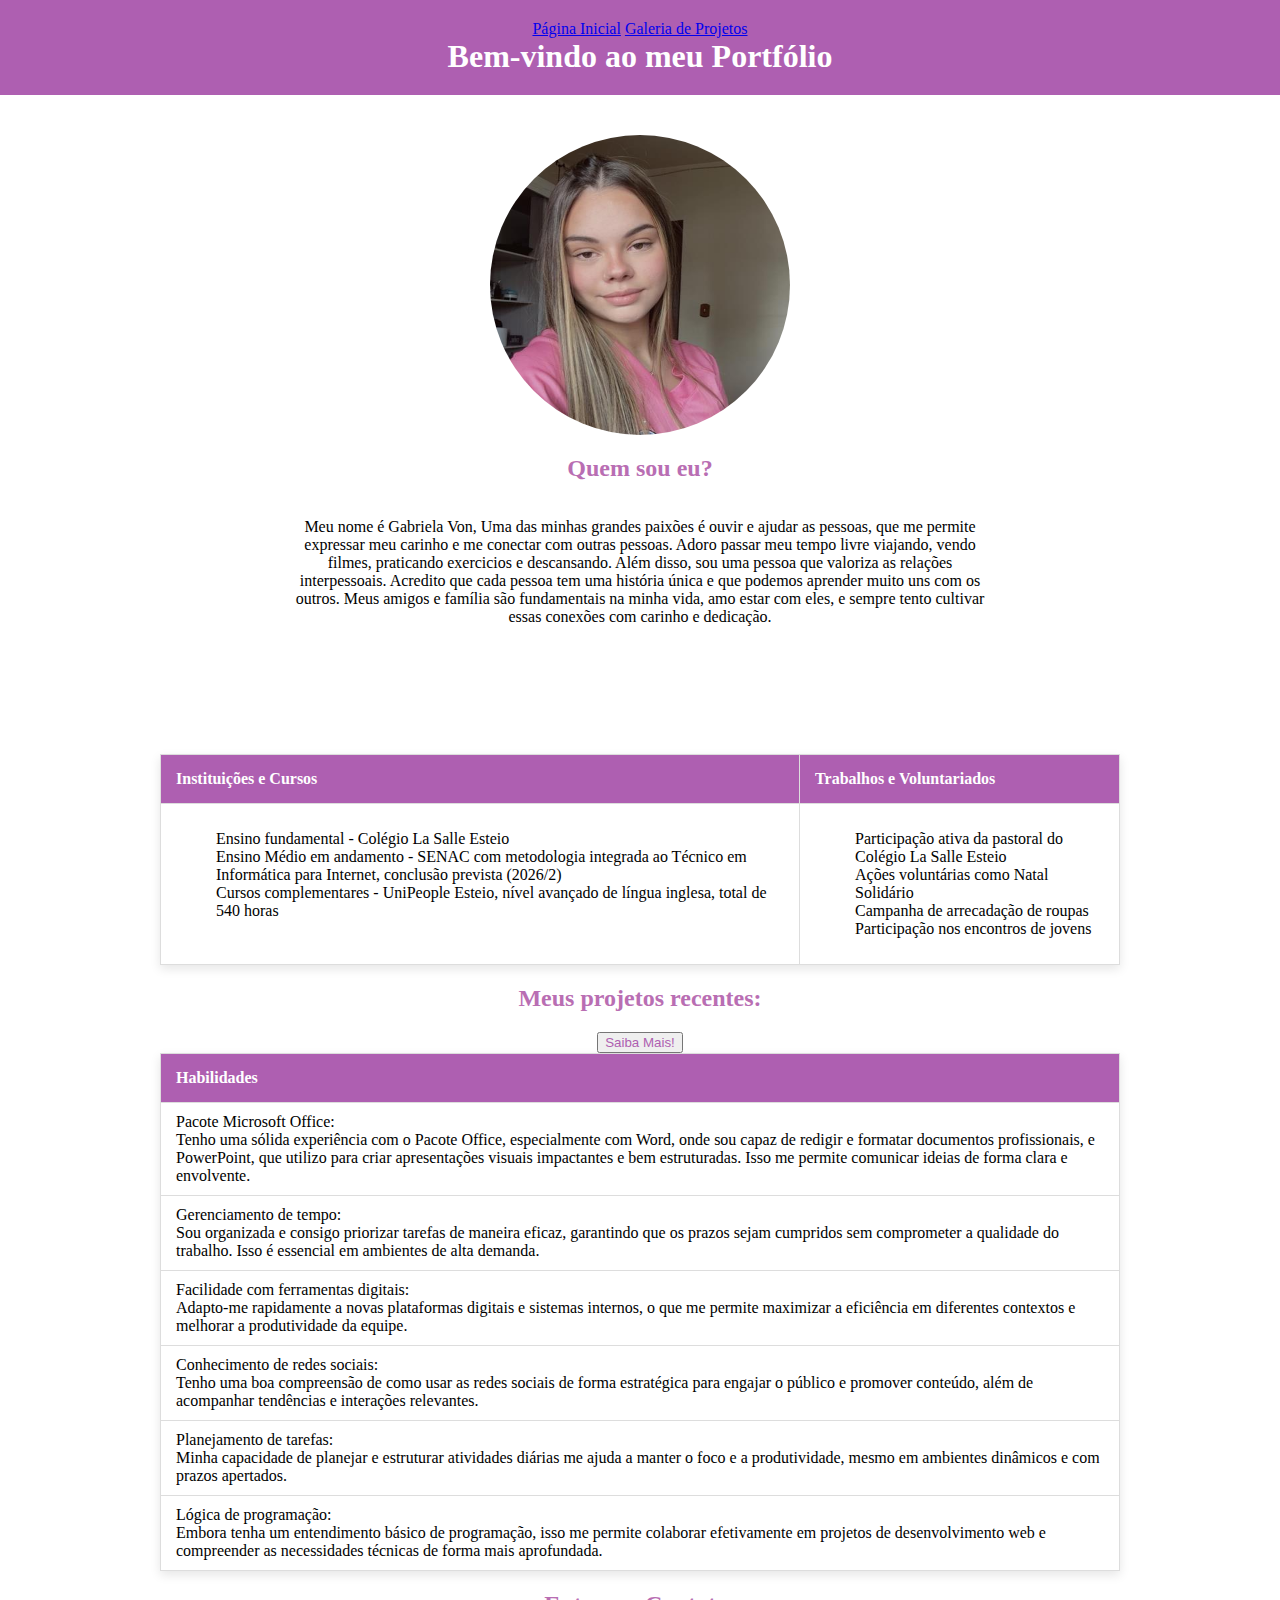
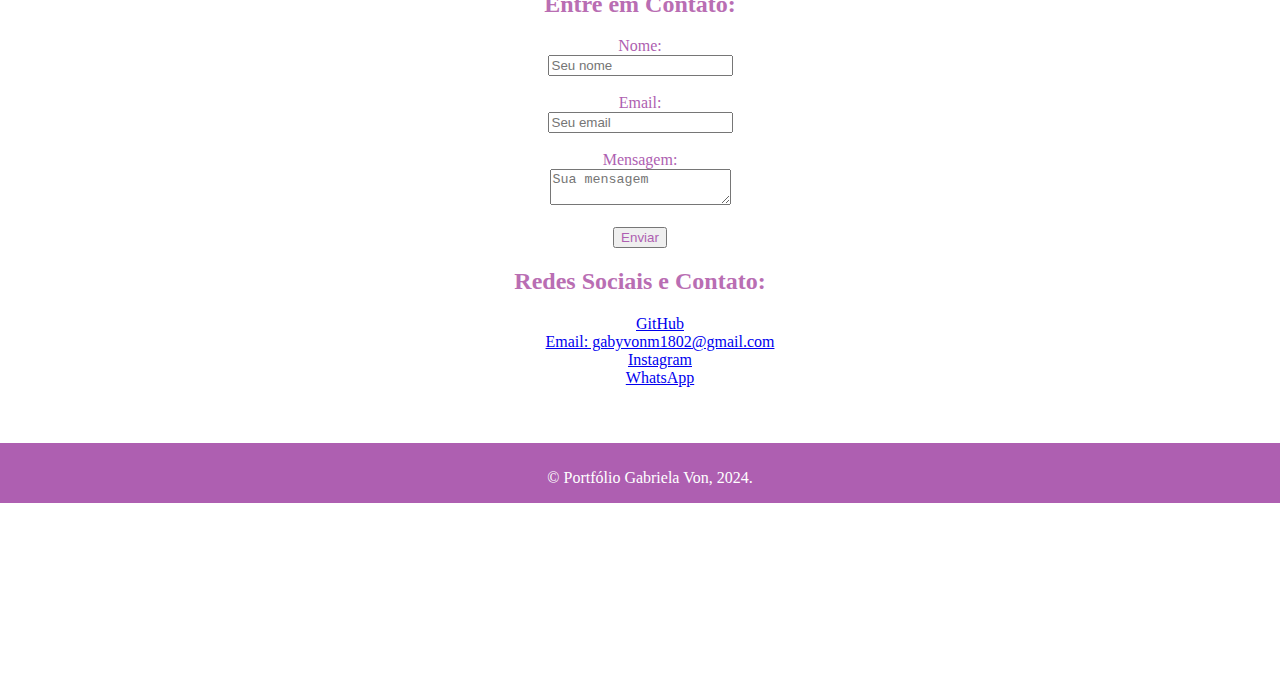
<file: index.html>
<!DOCTYPE html>
<html lang="en">
<head>
    <meta charset="UTF-8">
    <meta name="viewport" content="width=device-width, initial-scale=1.0">
    <title> Portfólio</title>
    <link rel="stylesheet" href="style.css">
</head>
<body>
    <header>
        <nav>
            <a href="portfolio.html">Página Inicial</a>
            <a href="projetos.html">Galeria de Projetos</a>
           
        </nav>
       
        <h1>Bem-vindo ao meu Portfólio</h1>
     
    </header>  
    <main>
        <section id="sobre">
            <div>
                
                    <img class="gabi" src="funcionariaGabi.png"/>
            
            </div>
            <h2>Quem sou eu?</h2>
            <div id="text">
                <p id="texto1">Meu nome é Gabriela Von, Uma das minhas grandes paixões é ouvir e ajudar as pessoas, que me permite expressar meu carinho e me conectar com outras pessoas. Adoro passar meu tempo livre viajando, vendo filmes, praticando exercicios e descansando.
             Além disso, sou uma pessoa que valoriza as relações interpessoais. Acredito que cada pessoa tem uma história única e que podemos aprender muito uns com os outros. Meus amigos e família são fundamentais na minha vida, amo estar com  eles, e sempre tento cultivar essas conexões com carinho e dedicação.</p>


            </div>
        </section>

        
      
            <div id="container">
                <table>
                    <tr>
                        <th>Instituições e Cursos</th>
                        <th>Trabalhos e Voluntariados</th>
                    </tr>
                    <tr>
                        <td>
                            <ul>
                                <li>Ensino fundamental - Colégio La Salle Esteio</li>
                                <li>Ensino Médio em andamento - SENAC com metodologia integrada ao Técnico em Informática para Internet, conclusão prevista (2026/2)</li>
                                <li>Cursos complementares - UniPeople Esteio, nível avançado de língua inglesa, total de 540 horas</li>
                            </ul>
                        </td>
                        <td>
                            <ul>
                                <li>Participação ativa da pastoral do Colégio La Salle Esteio</li>
                                <li>Ações voluntárias como Natal Solidário</li>
                                <li>Campanha de arrecadação de roupas</li>
                                <li>Participação nos encontros de jovens</li>
                            </ul>
                        </td>
                    </tr>
                </table>
            </div>
        </body>
        </html>
        
            </div>
            <h2> Meus projetos recentes:</h2>
            <div>
                <a href="projetos.html"><button>
                  Saiba Mais!
                </button>
       
            </a>
        </div>
   
            <div id="habilidades">
                <table>
                    <tr>
                        <th>Habilidades</th>
                    </tr>
                    <tr>
                        <td>
                            Pacote Microsoft Office:
                            <br>
                            Tenho uma sólida experiência com o Pacote Office, especialmente com Word, onde sou capaz de redigir e formatar documentos profissionais, e PowerPoint, que utilizo para criar apresentações visuais impactantes e bem estruturadas. Isso me permite comunicar ideias de forma clara e envolvente.
                        </td>
                    </tr>
                    <tr>
                        <td>
                            Gerenciamento de tempo:
                            <br>
                            Sou organizada e consigo priorizar tarefas de maneira eficaz, garantindo que os prazos sejam cumpridos sem comprometer a qualidade do trabalho. Isso é essencial em ambientes de alta demanda.
                        </td>
                    </tr>
                    <tr>
                        <td>
                            Facilidade com ferramentas digitais:
                            <br>
                            Adapto-me rapidamente a novas plataformas digitais e sistemas internos, o que me permite maximizar a eficiência em diferentes contextos e melhorar a produtividade da equipe.
                        </td>
                    </tr>
                    <tr>
                        <td>
                            Conhecimento de redes sociais:
                            <br>
                            Tenho uma boa compreensão de como usar as redes sociais de forma estratégica para engajar o público e promover conteúdo, além de acompanhar tendências e interações relevantes.
                        </td>
                    </tr>
                    <tr>
                        <td>
                            Planejamento de tarefas:
                            <br>
                            Minha capacidade de planejar e estruturar atividades diárias me ajuda a manter o foco e a produtividade, mesmo em ambientes dinâmicos e com prazos apertados.
                        </td>
                    </tr>
                    <tr>
                        <td>
                            Lógica de programação:
                            <br>
                            Embora tenha um entendimento básico de programação, isso me permite colaborar efetivamente em projetos de desenvolvimento web e compreender as necessidades técnicas de forma mais aprofundada.
                        </td>
                    </tr>
                </table>
            </div>
        
          
                <h2>Entre em Contato:</h2>
                <form>
                    <label for="name">Nome:</label><br>
                    <input type="text" id="name" name="name" placeholder="Seu nome" required><br><br>
            
                    <label for="email">Email:</label><br>
                    <input type="email" id="email" name="email" placeholder="Seu email" required><br><br>
            
                    <label for="message">Mensagem:</label><br>
                    <textarea id="message" name="message" placeholder="Sua mensagem" required></textarea><br><br>
            
                    <button type="submit">Enviar</button>
                </form>
              
                    <div id="contatos">
                        <h2>Redes Sociais e Contato:</h2>
                        <ul>
                            <li><a href="https://github.com/gabrielavon/senac-gabriela-von.git" target="_blank">GitHub</a></li>
                            <li><a href="mailto:gabyvonm1802@gmail.com">Email: gabyvonm1802@gmail.com</a></li>
                            <li><a href="https://www.instagram.com/_gabrielavon/profilecard/?igsh=aTNnZ2JjaWpmc3Ni" target="_blank">Instagram</a></li>
                            <li><a href="https://wa.me/5554996238087" target="_blank">WhatsApp</a></li>
                        </ul>
                    </div>
               
    </main>
    <footer>
        <p>&copy; Portfólio Gabriela Von, 2024. </p>
    </footer>

</body>
</html>
</file>
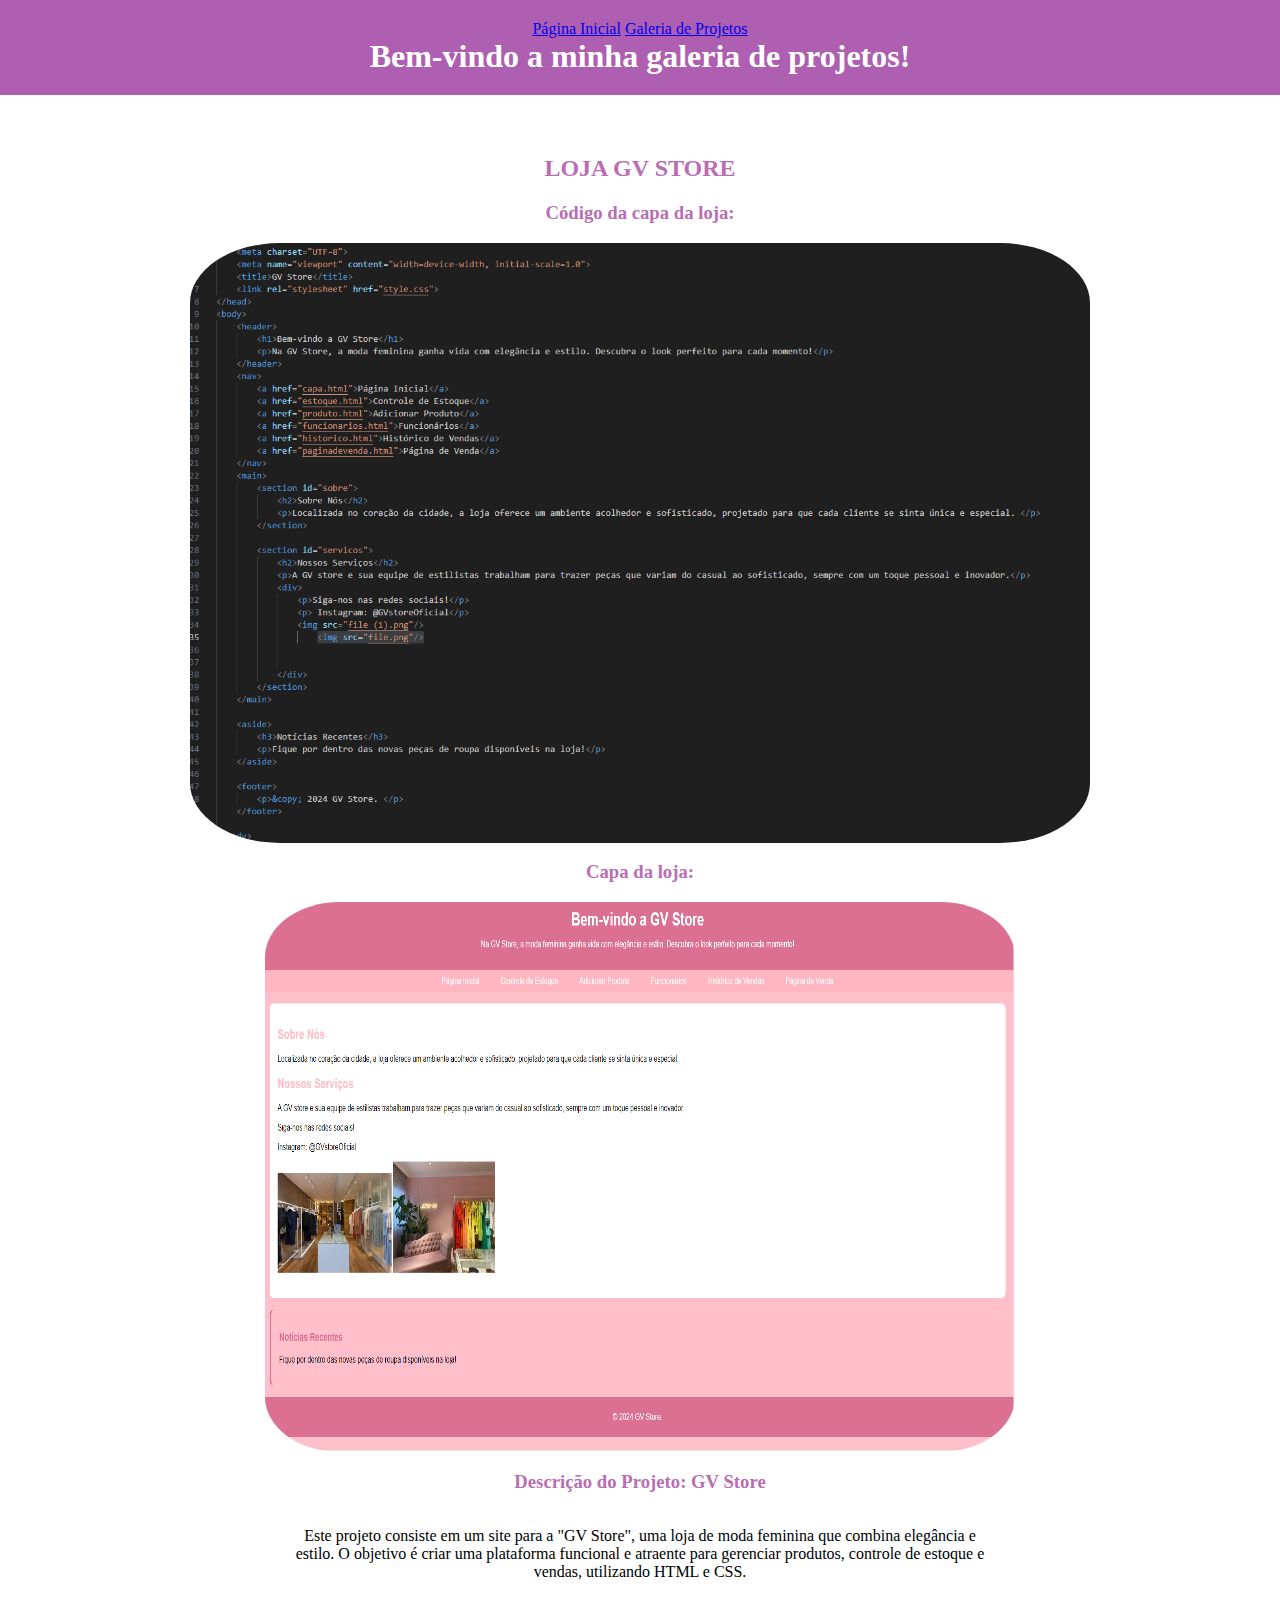
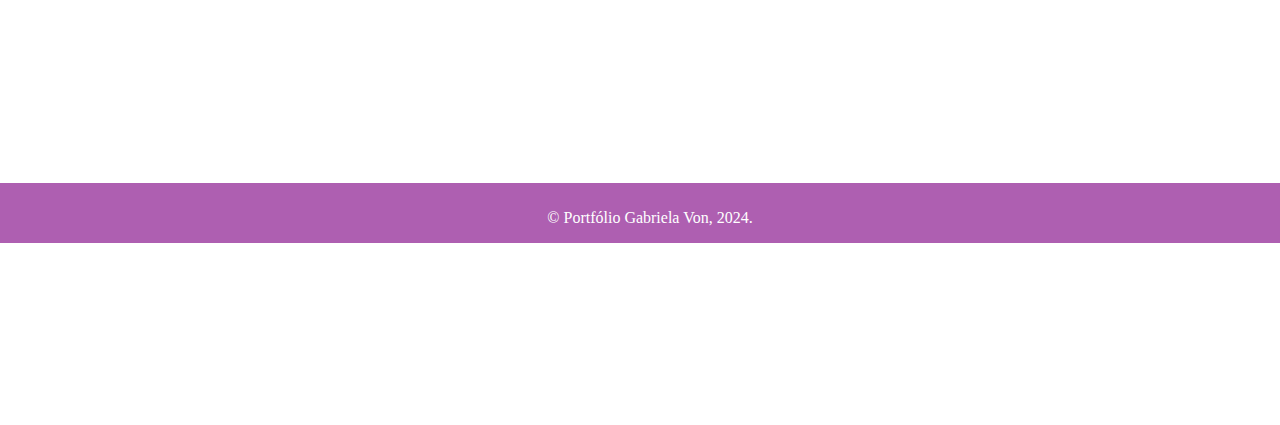
<file: loja.html>
<!DOCTYPE html>
<html lang="en">
<head>
    <meta charset="UTF-8">
    <meta name="viewport" content="width=device-width, initial-scale=1.0">
    <meta http-equiv="X-UA-Compatible" content="ie=edge">
    <title>Controle de Estoque</title>
    <link rel="stylesheet" href="style.css">
</head>
<body>
    <header>
        <nav>
            <a href="portfolio.html">Página Inicial</a>
            <a href="projetos.html">Galeria de Projetos</a>
            
           
        </nav>
      
        <h1>Bem-vindo a minha galeria de projetos!</h1>
     
    </header>  
    <main>
        <h2>LOJA GV STORE</h2>
        <h3>Código da capa da loja:</h3>
         <img class="codigo" src="loja capa.png">
         <h3>Capa da loja:</h3>
         <img class="capa" src="capa loja.png">
         <h3>Descrição do Projeto: GV Store</h3>
         <p>Este projeto consiste em um site para a "GV Store", uma loja de moda feminina que combina elegância e estilo. O objetivo é criar uma plataforma funcional e atraente para gerenciar produtos, controle de estoque e vendas, utilizando HTML e CSS.</p>
        
</main>
        
        <footer>
            <p>&copy; Portfólio Gabriela Von, 2024. </p>
        </footer>
    
    </body>
    </html>
</file>
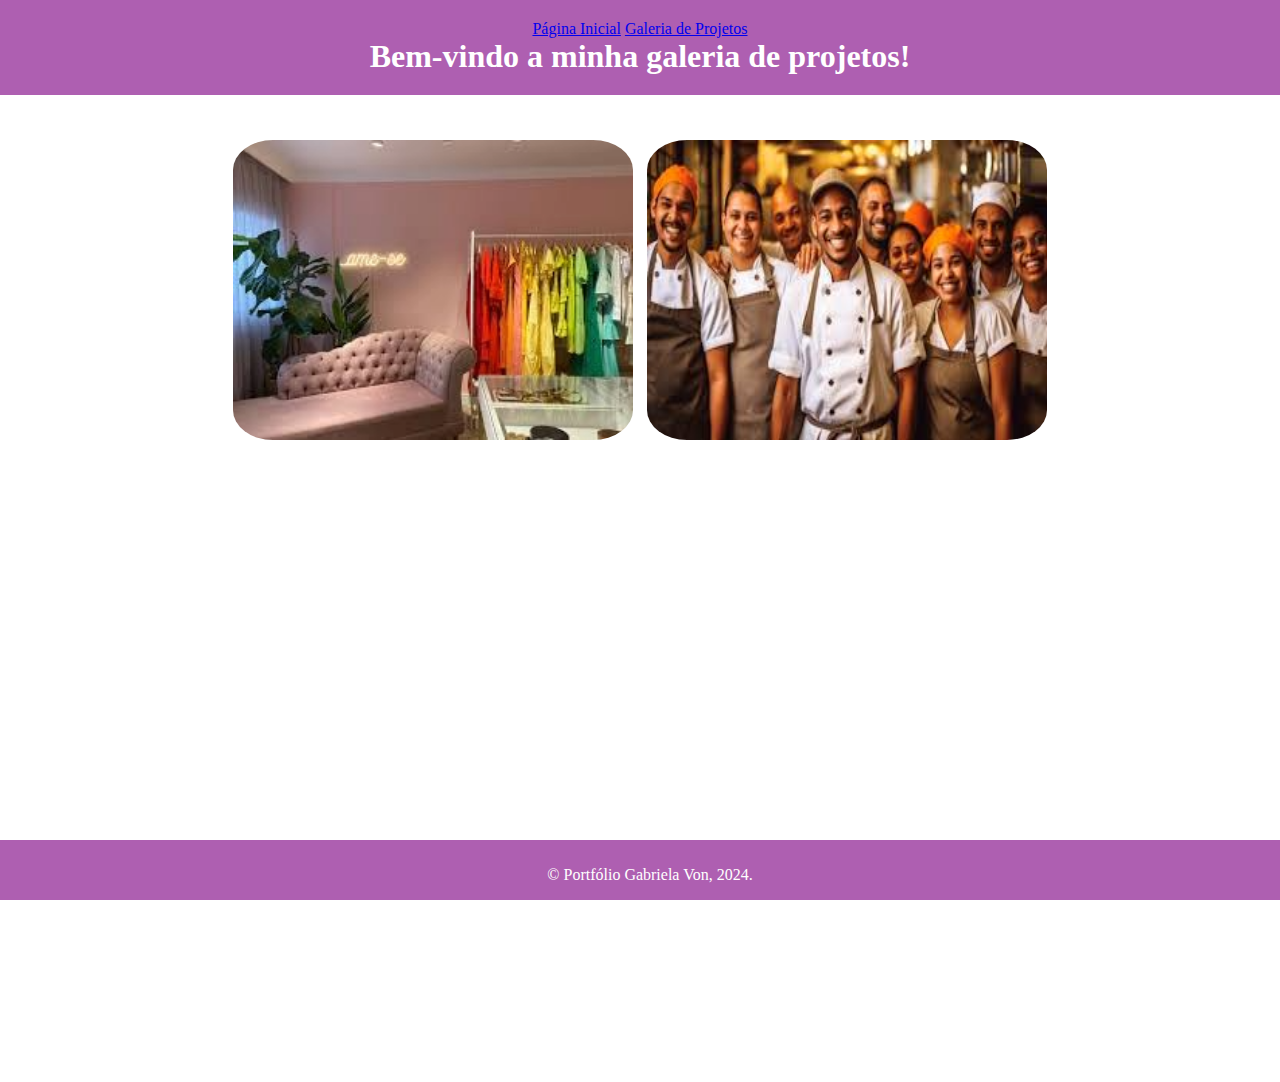
<file: projetos.html>
<!DOCTYPE html>
<html lang="en">
<head>
    <meta charset="UTF-8">
    <meta name="viewport" content="width=device-width, initial-scale=1.0">
    <meta http-equiv="X-UA-Compatible" content="ie=edge">
    <title>Galeria de projetos</title>
    <link rel="stylesheet" href="style.css">
</head>
<body>
    <header>
        <nav>
            <a href="portfolio.html">Página Inicial</a>
            <a href="projetos.html">Galeria de Projetos</a>
           
        </nav>
      
        <h1>Bem-vindo a minha galeria de projetos!</h1>
     
    </header>  
    <main>
        <div class="containerr">
            <a href="loja.html"> <img src="file.png" alt="Imagem 1"></a>
            <a href="restaurante.html"> <img src="equipe.png" alt="Imagem 2"></a>
         </div>
        
</main>
        
        <footer>
            <p>&copy; Portfólio Gabriela Von, 2024. </p>
        </footer>
    
    </body>
    </html>
</file>
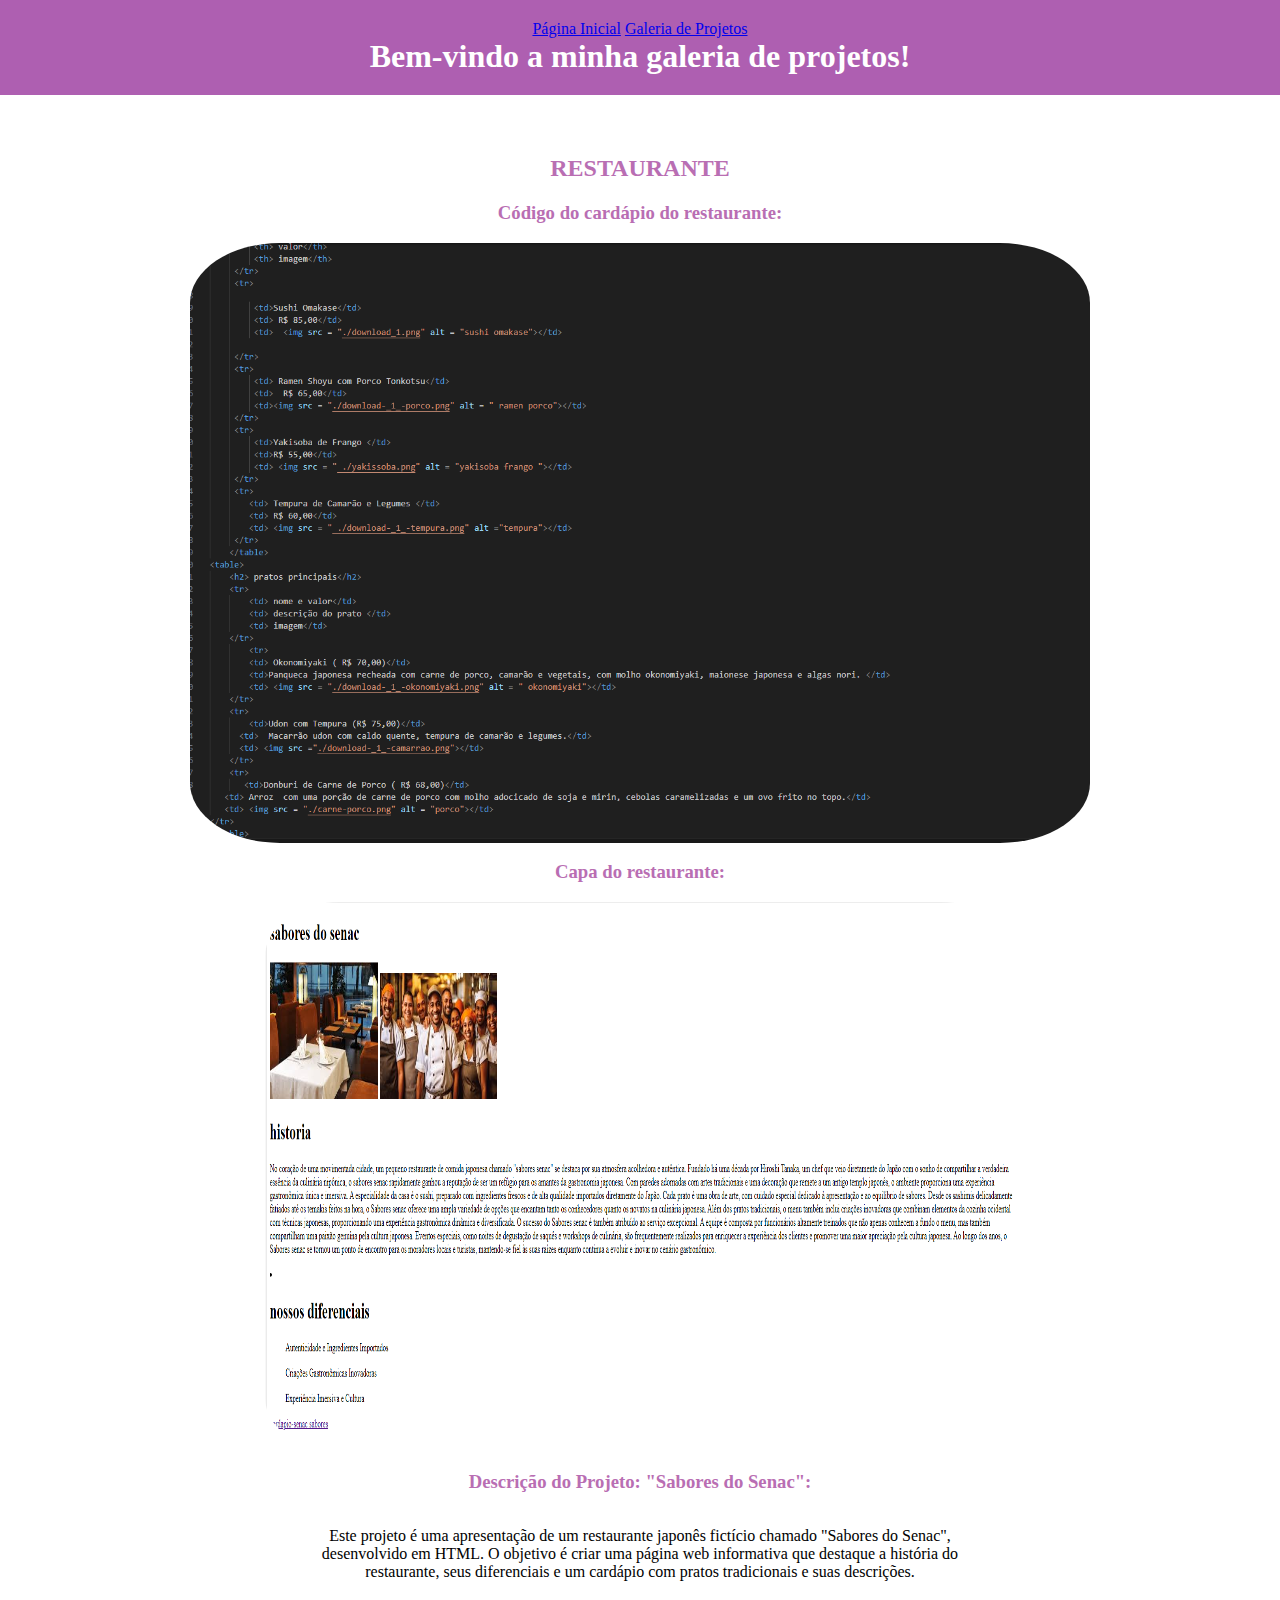
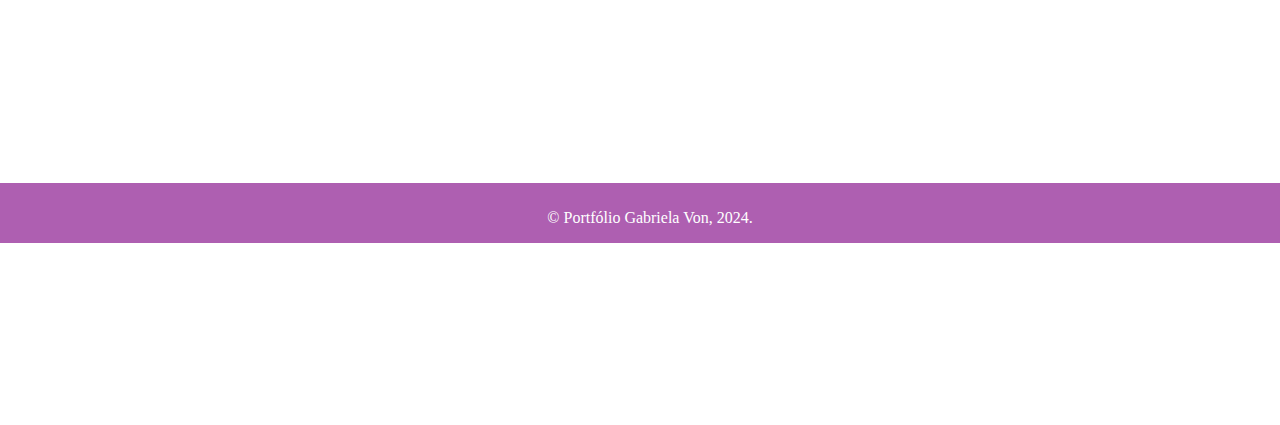
<file: restaurante.html>
<!DOCTYPE html>
<html lang="en">
<head>
    <meta charset="UTF-8">
    <meta name="viewport" content="width=device-width, initial-scale=1.0">
    <meta http-equiv="X-UA-Compatible" content="ie=edge">
    <title>Projeto: restaurante</title>
    <link rel="stylesheet" href="style.css">
</head>
<body>
    <header>
        <nav>
            <a href="portfolio.html">Página Inicial</a>
            <a href="projetos.html">Galeria de Projetos</a>

           
        </nav>
      
        <h1>Bem-vindo a minha galeria de projetos!</h1>
     
    </header>  
    <main>
        <h2>RESTAURANTE</h2>
       <h3>Código do cardápio do restaurante:</h3>
        <img class="codigo" src="cardapio.png">
        <h3>Capa do restaurante:</h3>
        <img class="capa" src="capa restaurante.png">
        <h3>Descrição do Projeto: "Sabores do Senac":</h3>
        <p>Este projeto é uma apresentação de um restaurante japonês fictício chamado "Sabores do Senac", desenvolvido em HTML. O objetivo é criar uma página web informativa que destaque a história do restaurante, seus diferenciais e um cardápio com pratos tradicionais e suas descrições.</p>
    </main>
        
        <footer>
            <p>&copy; Portfólio Gabriela Von, 2024. </p>
        </footer>
    
    </body>
    </html>
</file>
<file: style.css>
body {
   font-family: Georgia, 'Times New Roman', Times, serif;
    margin: 0;
    padding: 0;
    display: flex;
    flex-direction: column;
    min-height: 100vh; 
}



header {
    background-color: rgb(174, 95, 177);
    color: white; 
    padding: 20px; 
    text-align: center; 
}


header h1 {
    margin: 0; 
}

main {
    padding: 20px;
    background-color: white;
    margin: 20px;
    border-radius: 10px;
    text-align: center;
    flex: 1; /* Isso faz o main crescer e ocupar o espaço disponível */
}


section {
    margin-bottom: 20px; 
}

section h2 {
    color: rgb(185, 110, 179);
}


aside {
    background-color: rgb(250, 192, 255); 
    padding: 20px;
    margin: 20px; 
    border-left: 4px solid rgb(216, 112, 207); 
    border-radius: 10px; 
}


footer {
    background-color: rgb(174, 95, 177);
    color: white;
    text-align: center;
    padding: 10px;
    width: 100%;
    height: 2.5rem;
    margin-top: auto; 
    bottom: 0;
    
    width: 100%;
    text-align: center;
}

img{
    border-radius: 10%;
    height: 300px;
    width: 400px;
    display: block;
    margin: 0 auto;
}
#texto1{
    position: relative;
      height: 200px;
    width: 700px;
    text-align: center;
    display: inline-block;
}

h2{
    color: rgb(185, 110, 179)
}
.containerr {
    text-align: center;
}
.containerr img {
    display: inline-block;
    max-width: 100%;
    height: 300px;   
    margin: 5px;  
}   
h3{
    color: rgb(185, 110, 179)
}
.codigo{
    border-radius: 10%;
    height: 600px;
    width: 900px;
    display: block;
    margin: 0 auto;
}
.gabi{
    border-radius: 50%;
    height: 300px;
    width: 300px;
    display: block;
    margin: 0 auto;
}
.capa{
    border-radius: 10%;
    height: 550px;
    width: 750px;
    display: block;
    margin: 0 auto;
}
p{
     position: relative;
      height: 200px;
    width: 700px;
    text-align: center;
    display: inline-block;
}


#container {
    width: 100%;
    display: flex;
    justify-content: center;
}

table {
    width: 80%; 
    border-collapse: collapse;
    margin: 0 auto; 
    background-color: #ffffff;
    box-shadow: 0 4px 10px rgba(0, 0, 0, 0.1);
}

th, td {
    border: 1px solid #dddddd;
    text-align: left;
    padding: 15px;
    vertical-align: top;
}

th {
    background-color: rgb(174, 95, 177);
    color: white;
}

td {
    padding-top: 10px;
    padding-bottom: 10px;
    background-color: #ffffff;
}
tr:nth-child(even) td {
    background-color: #ffffff;
}
label{
    color: rgb(174, 95, 177);
}
button{
    color: rgb(174, 95, 177);
}

ul { 
    list-style: none
 }
</file>
